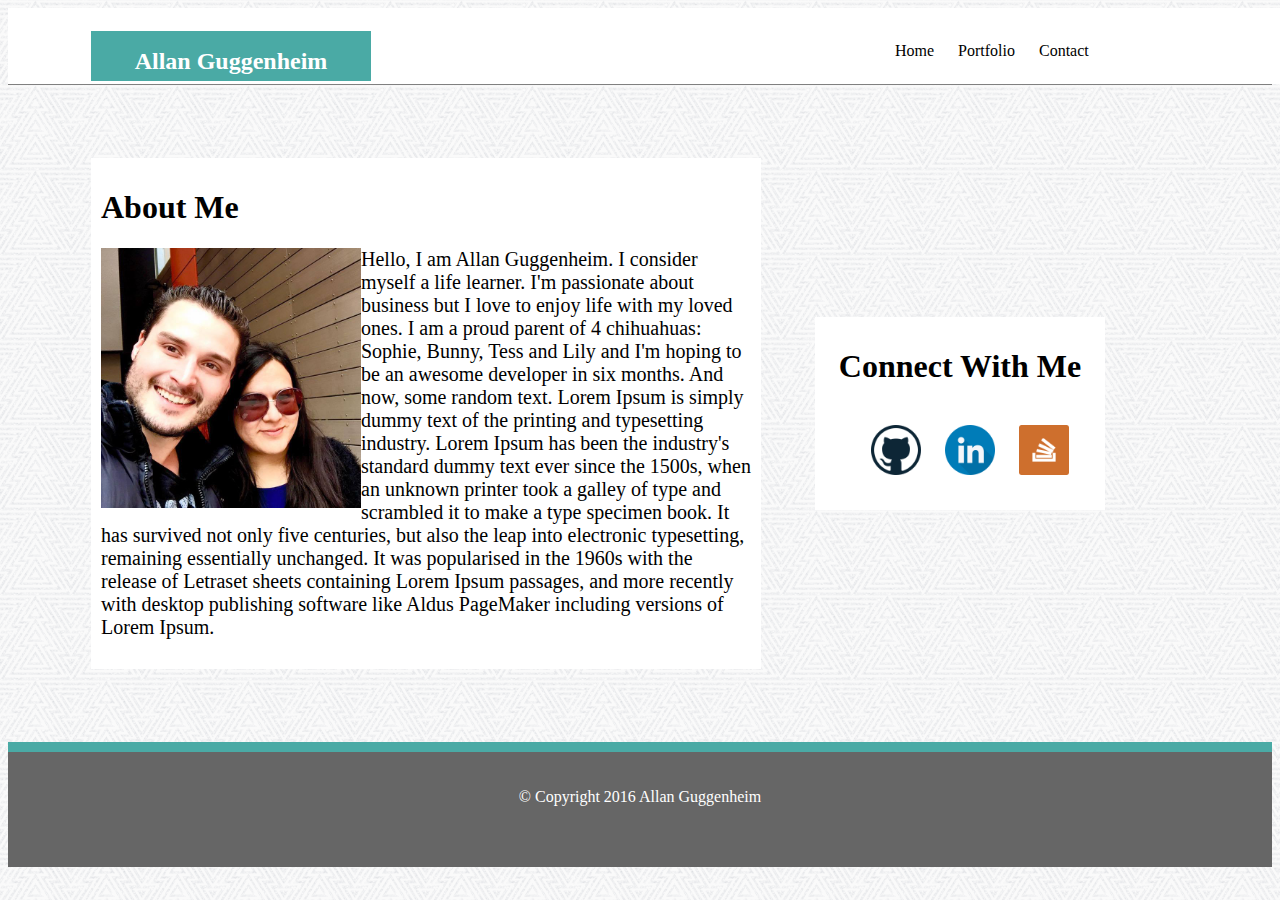
<file: index.html>
<!DOCTYPE html>
<html>
<head>
	<title>Allan Guggenheim</title>
	<link rel="stylesheet" type="text/css" href="assets/css/style.css">
</head>
<header>
	<div id="nav_wrap">
		<table class="width_100">
			<tr>
				<td>
					<div id="name_wrap">
					 <h2>Allan Guggenheim</h2>
					</div>
				</td>
			    <td valign="bottom">

			    		<ul class="nav" id="nav">
							  <li><a class="active" href="index.html">Home</a>   </li>
							  <li><a href="portfolio.html">Portfolio</a></li>
							  <li><a href="contact.html">Contact</a></li>
						</ul>

			    </td>
			</tr>
		</table>
	</div>
	<div id="grey_bar">
	</div>
</header>

<body>


<div id="body_wrapper">
	<table>
	  <tr>
	    <td>
	    	<div id="body_left">
				<h1>
					<h1>About Me</h1>
					<img src="assets/images/profile_picture.jpg"
align="left" width="40%" height="40%" >	
					<p class="bigger_text"> Hello, I am Allan Guggenheim. I consider myself a life learner. I'm passionate about business but I love to enjoy life with my loved ones. I am a proud parent of 4 chihuahuas: Sophie, Bunny, Tess and Lily and I'm hoping to be an awesome developer in six months.
					And now, some random text. 
					Lorem Ipsum is simply dummy text of the printing and typesetting industry. Lorem Ipsum has been the industry's standard dummy text ever since the 1500s, when an unknown printer took a galley of type and scrambled it to make a type specimen book. It has survived not only five centuries, but also the leap into electronic typesetting, remaining essentially unchanged. It was popularised in the 1960s with the release of Letraset sheets containing Lorem Ipsum passages, and more recently with desktop publishing software like Aldus PageMaker including versions of Lorem Ipsum.
					</p>

				</h1>
			</div>
	    	
	    </td>
	    <td>
	    	
	    	<div id="body_right">
	    			<center>
						<h1>Connect With Me</h1>
						<br />
			    		<ul class="social_icons_row" id="social_icons_row">
							  <li><img class="social_icons" src="assets/images/github.png"></li>
							  <li><img class="social_icons" src="assets/images/linkedin.png"></li>
							  <li><img class="social_icons" src="assets/images/stack.png"></li>
						</ul>
					</center>
			</div>
			
	    </td>
	  </tr>
	</table>
</div>


<!-- 
		<table class="main_wrap">
			<tr>
				<td>
					<div id="left_wrap">
					 

            	<div id="leftpane_wrap">
					<h1>About Me</h1>
					<p> Hello, I am Allan Guggenheim. I consider myself a life learner. I'm passionate about business but I love to enjoy life with my loved ones. I am a proud parent of 4 chihuahuas: Sophie, Bunny, Tess and Lily and I'm hoping to be an awesome developer in six months.
					</p>
				</div>
   

					</div>
				</td>
			    <td valign="top">

				<aside class="rightpane">
					<div id="rightpane_wrap">
					Connect With Me
					<br />
					
			    		<ul class="social_icons_row" id="social_icons_row">
							  <li><img class="social_icons" src="assets/images/github.png"></li>
							  <li><img class="social_icons" src="assets/images/linkedin.png"></li>
							  <li><img class="social_icons" src="assets/images/stack.png"></li>
						</ul>


					</div>
				</aside>

			    </td>
			</tr>
		</table> -->


<!--     <section id="wrapper">
        <section id="stream"> -->

<!--         </section>
        <section id="sidebar"> -->

			
<!--         </section>
	</section> -->




</body>
<footer>

	<div id="footer_green">
	</div>
	<div id="footer_grey">
		&copy; Copyright 2016 Allan Guggenheim
	</div>
	</footer>
</html>
</file>
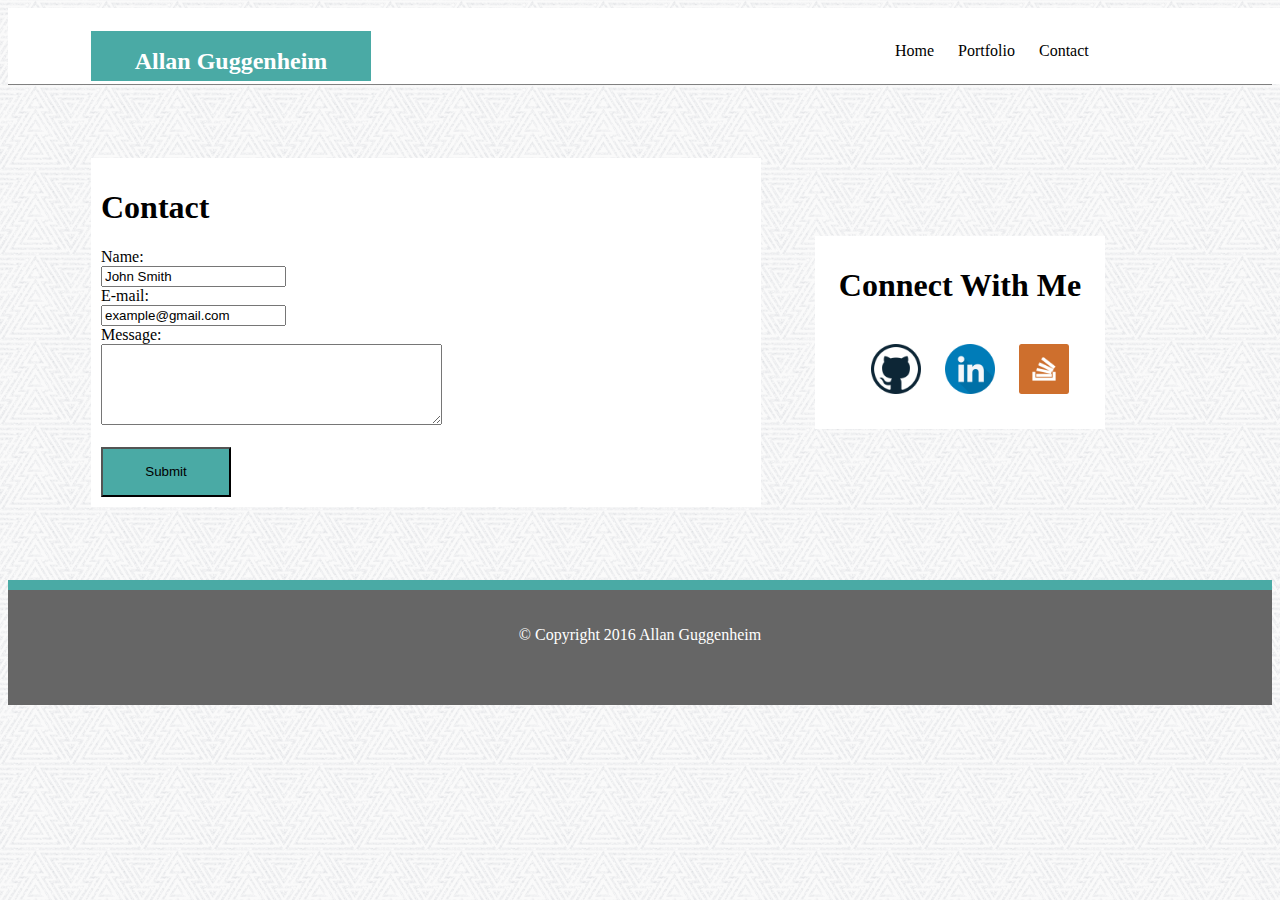
<file: contact.html>
<!DOCTYPE html>
<html>
<head>
	<title>Allan Guggenheim</title>
	<link rel="stylesheet" type="text/css" href="assets/css/style.css">
</head>
<header>
	<div id="nav_wrap">
		<table class="width_100">
			<tr>
				<td>
					<div id="name_wrap">
					 <h2>Allan Guggenheim</h2>
					</div>
				</td>
			    <td valign="bottom">

			    		<ul class="nav" id="nav">
							  <li><a class="active" href="index.html">Home</a>   </li>
							  <li><a href="portfolio.html">Portfolio</a></li>
							  <li><a href="contact.html">Contact</a></li>
						</ul>

			    </td>
			</tr>
		</table>
	</div>
	<div id="grey_bar">
	</div>
</header>

<body>


<div id="body_wrapper">
	<table>
	  <tr>
	    <td>
	    	<div id="body_left">
				<h1>
	<h1>Contact</h1>
	<form action="action_page.php">
  Name:<br>
  <input type="text" name="Name" value="John Smith"><br>
  E-mail:<br>
  <input type="text" name="email" value="example@gmail.com"><br>
  Message:<br>
  <textarea class="message_box" type="text" name="message" cols="40" rows="5"></textarea><br><br>
  <input class="submit_button" type="submit" value="Submit">
</form>

				</h1>
			</div>
	    	
	    </td>
	    <td>
	    	<div id="body_right">
	    			<center>
						<h1>Connect With Me</h1>
						<br />
			    		<ul class="social_icons_row" id="social_icons_row">
							  <li><img class="social_icons" src="assets/images/github.png"></li>
							  <li><img class="social_icons" src="assets/images/linkedin.png"></li>
							  <li><img class="social_icons" src="assets/images/stack.png"></li>
						</ul>
					</center>
			</div>
	    </td>
	  </tr>
	</table>
</div>



</body>
<footer>
	<div id="footer_green">
	</div>
	<div id="footer_grey">
		&copy; Copyright 2016 Allan Guggenheim
	</div>
	</footer>
</html>
</file>
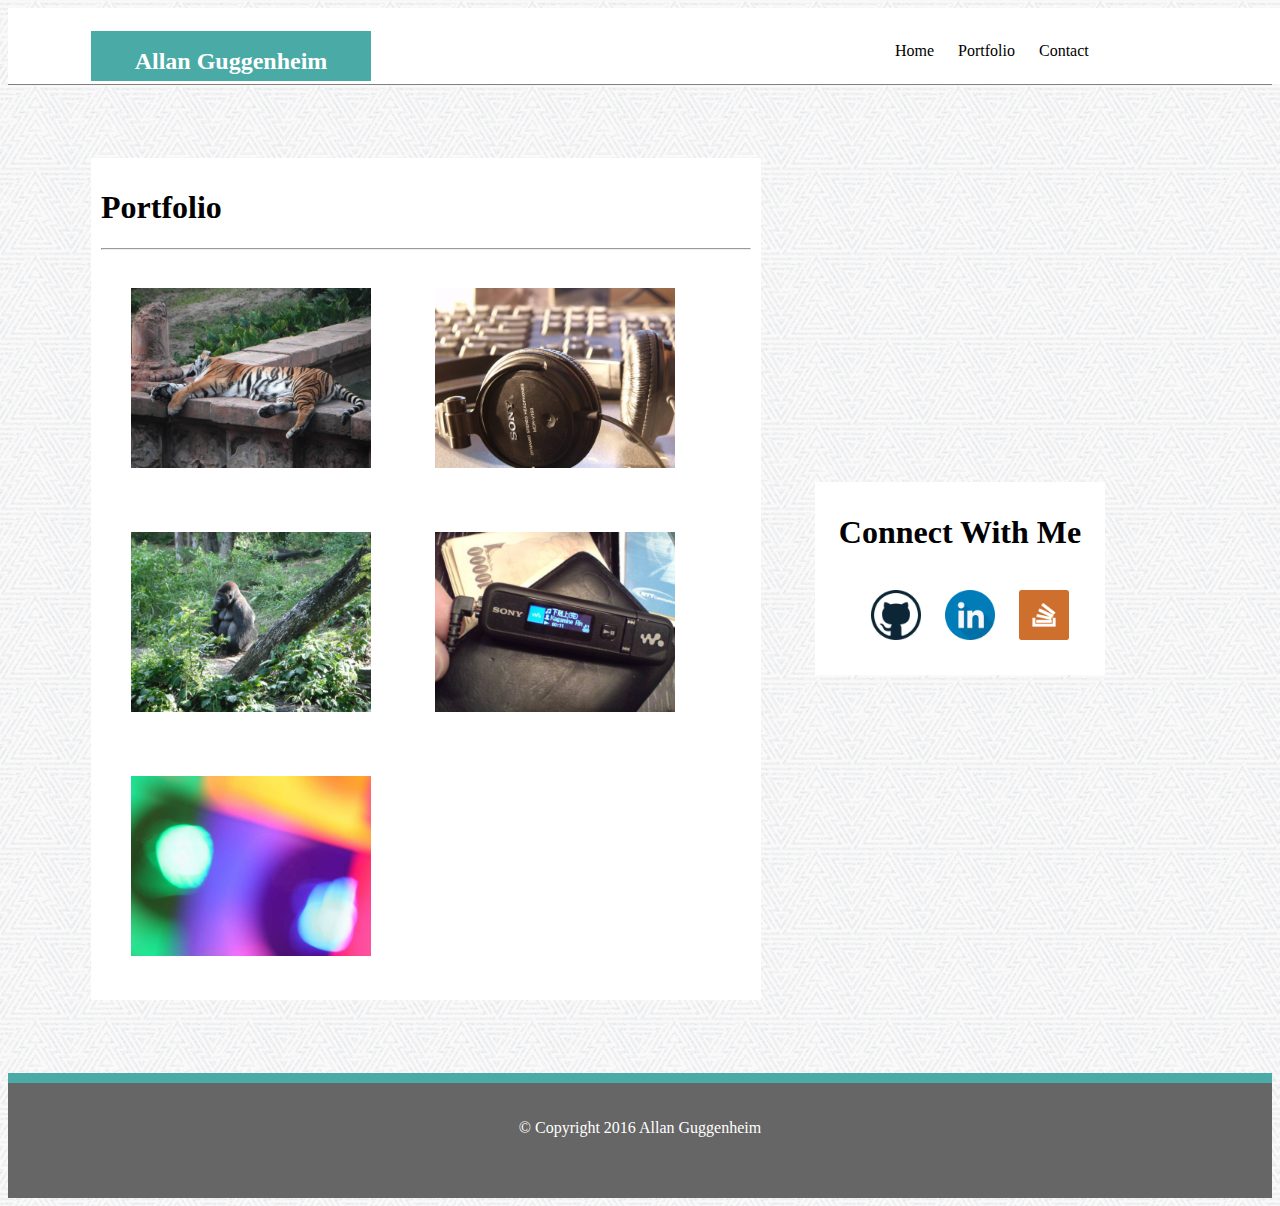
<file: portfolio.html>
<!DOCTYPE html>
<html>
<head>
	<title>Allan Guggenheim</title>
	<link rel="stylesheet" type="text/css" href="assets/css/style.css">
</head>
<header>
	<div id="nav_wrap">
		<table class="width_100">
			<tr>
				<td>
					<div id="name_wrap">
					 <h2>Allan Guggenheim</h2>
					</div>
				</td>
			    <td valign="bottom">

			    		<ul class="nav" id="nav">
							  <li><a class="active" href="index.html">Home</a>   </li>
							  <li><a href="portfolio.html">Portfolio</a></li>
							  <li><a href="contact.html">Contact</a></li>
						</ul>

			    </td>
			</tr>
		</table>
	</div>
	<div id="grey_bar">
	</div>
</header>

<body>


<div id="body_wrapper">
	<table>
	  <tr>
	    <td>
	    	<div id="body_left">
				<h1>
	<h1>Portfolio</h1>
	<hr>
	<img class="portfolio_picture" src="assets/images/placeholder.jpg">	
	<img class="portfolio_picture" src="assets/images/placeholder2.jpg">	
	<img class="portfolio_picture" src="assets/images/placeholder3.jpg">	
	<img class="portfolio_picture" src="assets/images/placeholder4.jpg">	
	<img class="portfolio_picture" src="assets/images/placeholder5.jpg">	
				</h1>
			</div>
	    	
	    </td>
	    <td>
	    	<div id="body_right">
	    			<center>
						<h1>Connect With Me</h1>
						<br />
			    		<ul class="social_icons_row" id="social_icons_row">
							  <li><img class="social_icons" src="assets/images/github.png"></li>
							  <li><img class="social_icons" src="assets/images/linkedin.png"></li>
							  <li><img class="social_icons" src="assets/images/stack.png"></li>
						</ul>
					</center>
			</div>
	    </td>
	  </tr>
	</table>
</div>



</body>
<footer>
	<div id="footer_green">
	</div>
	<div id="footer_grey">
		&copy; Copyright 2016 Allan Guggenheim
	</div>
	</footer>
</html>
</file>
<file: assets/css/style.css>
body  {
    background-image: url("../images/new_year_background.png");

}

ul {
    list-style-type: none;
    margin: 0;
    padding: 0;

}

li {
    display: inline;
    	 padding-left: 20px;
    	 line-height: 60px;

}

a {
 text-decoration: none;
 color: black;

}

.nav {
	 padding-left: 500px;
}

#nav_wrap {
 	padding-left: 80px;
	background-color: white;
	width: 100%;
	 
}

#wrapper {
	width: 100%;
}

#leftpane_wrap {
 	/*padding-left: 80px;*/
	background-color: white;
	
	height: 100%;
	padding: 80px;
	 
}

#rightpane_wrap {
	padding-top: 100px;
 	padding-right: 200px;
	background-color: white;
	 
}

#name_wrap {
	width: 280px;
	height: 50px;
	background-color: #4aaaa5 !important;
	text-align: center;
	  line-height: 60px;
	  color: white;

}

aside.leftpane {
    text-align: left;
    overflow: scroll;
    visibility: visible;

    max-width: 70%;
    top: 20%;
    right:0%;  //ADDITION HERE
}

aside.rightpane {

    margin-right:100px;
    text-align: right;
    overflow: scroll;
    visibility: visible;
    position: absolute;
    max-width: 500px;
    top: 20%;
    right:0%;  //ADDITION HERE
} 


.social_icons {
	width: 50px;
	height: 50px;

}


#footer_green {
	background-color: #4aaaa5;
	height: 10px;

}

#grey_bar {
	background-color: gray;
	height: 1px;

}

#footer_grey {
	background-color: #666666;
	height: 115px;
	text-align: center;
	vertical-align: middle;
	line-height: 90px; 
}

#body_left {

	background-color: white;
	width: 650px;
	margin-left: 80px; margin-top: 70px; margin-bottom: 70px; 
	background-color: white; 
	/*height: 100%;*/
	float: left;
	padding: 10px;
}

#body_right {
	
	background-color: white;
	width: 270px;
	margin-left: 50px; margin-top: 70px; margin-bottom: 70px;
	background-color: white; 
	/*height: 100%;*/
	float: left !important;
	padding: 10px;
	vertical-align: top !important; 
	display: inline-block;

}

.bigger_text {
	font-size: 20px; 

}

.portfolio_picture {
	width: 240px;
	padding: 30px;

}

footer {
	color: white;
}

.submit_button {
	background-color: #4aaaa5;
	width: 130px;
	height: 50px;
}
</file>
